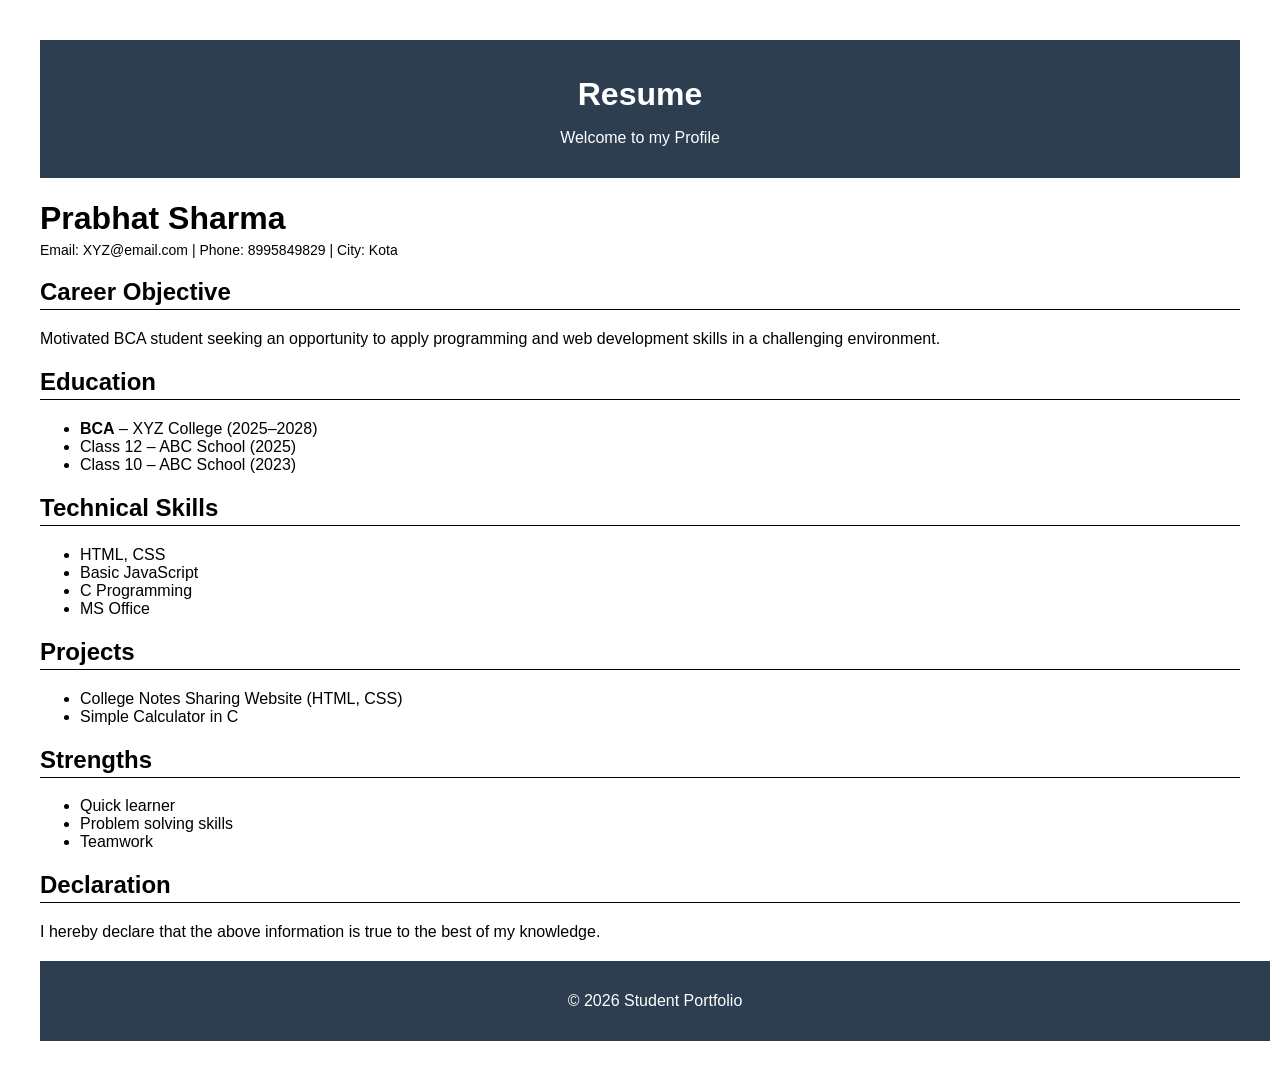
<file: Portfolio/Selfresume.html>
<!DOCTYPE html>
<html>
<head>
    <title>Student Resume</title>
    <style>
        body {
            font-family: Arial, sans-serif;
            margin: 40px;
            background-color: #ffffff;
        }
        header {
            background-color: #2c3e50;
            color: white;
            padding: 15px;
            text-align: center;
        }
        h1 {
            margin-bottom: 5px;
        }

        .contact {
            font-size: 14px;
            margin-bottom: 20px;
        }

        h2 {
            border-bottom: 1px solid #000;
            padding-bottom: 3px;
        }

        ul {
            margin-top: 5px;
        }

        .section {
            margin-bottom: 20px;
        }
        footer {
            background-color: #2c3e50;
            color: white;
            text-align: center;
            padding: 15px;
            position: relative;
            bottom: 0;
            width: 100%;
        }
    </style>
</head>

<body>
    <header>
    <h1>Resume</h1>
    <p>Welcome to my Profile</p>
    </header>

<h1>Prabhat Sharma</h1>
<div class="contact">
    Email: XYZ@email.com | Phone: 8995849829 | City: Kota
</div>

<div class="section">
    <h2>Career Objective</h2>
    <p>
        Motivated BCA student seeking an opportunity to apply programming 
        and web development skills in a challenging environment.
    </p>
</div>

<div class="section">
    <h2>Education</h2>
    <ul>
        <li><strong>BCA</strong> – XYZ College (2025–2028)</li>
        <li>Class 12 – ABC School (2025)</li>
        <li>Class 10 – ABC School (2023)</li>
    </ul>
</div>

<div class="section">
    <h2>Technical Skills</h2>
    <ul>
        <li>HTML, CSS</li>
        <li>Basic JavaScript</li>
        <li>C Programming</li>
        <li>MS Office</li>
    </ul>
</div>

<div class="section">
    <h2>Projects</h2>
    <ul>
        <li>College Notes Sharing Website (HTML, CSS)</li>
        <li>Simple Calculator in C</li>
    </ul>
</div>

<div class="section">
    <h2>Strengths</h2>
    <ul>
        <li>Quick learner</li>
        <li>Problem solving skills</li>
        <li>Teamwork</li>
    </ul>
</div>

<div class="section">
    <h2>Declaration</h2>
    <p>
        I hereby declare that the above information is true to the best of my knowledge.
    </p>
</div>
<footer>
    <p>© 2026 Student Portfolio</p>
</footer>

</body>
</html>
</file>
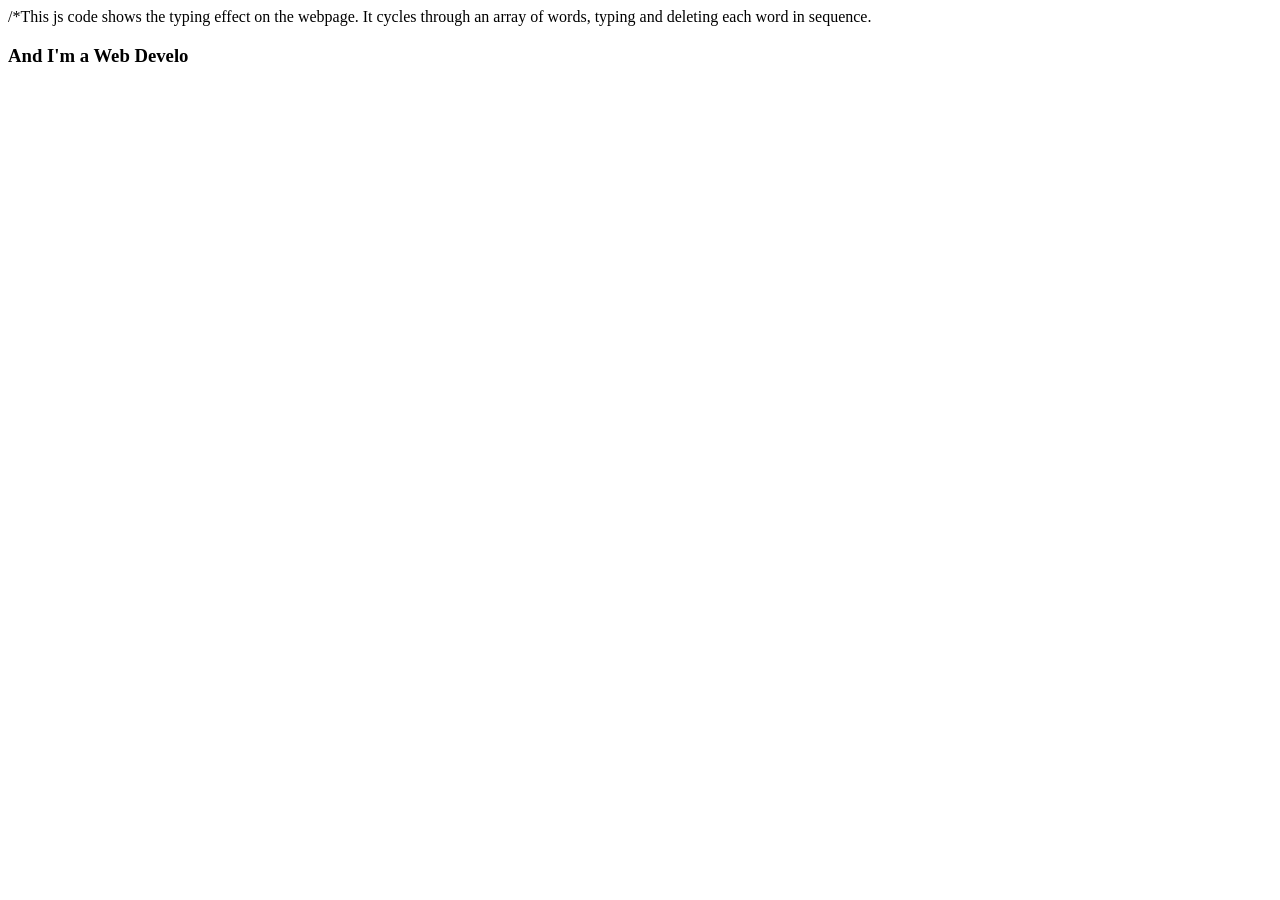
<file: Typing effect/xyz.html>
<!DOCTYPE html>
<html lang="en">
<head>
<meta charset="UTF-8">
<meta name="viewport" content="width=device-width, initial-scale=1.0">
<link rel="stylesheet" href="main.css">
<title>Portfolio</title>

 /*This js code shows the typing effect on the webpage. It cycles through an array of words, typing and deleting each word in sequence. 
<script>
document.addEventListener("DOMContentLoaded", function () {

  const words = [
    "Web Developer",
    "Data Science Enthusiast",
    "Problem Solver",
    "Creative Coder"
  ];

  let wordIndex = 0;
  let charIndex = 0;
  let isDeleting = false;
  const typing = document.getElementById("typing");

  function typeEffect() {
    const currentWord = words[wordIndex];

    if (!isDeleting) {
      typing.textContent = currentWord.substring(0, charIndex + 1);
      charIndex++;

      if (charIndex === currentWord.length) {
        isDeleting = true;
        setTimeout(typeEffect, 1000); // pause before deleting
        return;
      }

    } else {
      typing.textContent = currentWord.substring(0, charIndex - 1);
      charIndex--;

      if (charIndex === 0) {
        isDeleting = false;
        wordIndex = (wordIndex + 1) % words.length;
      }
    }

    setTimeout(typeEffect, isDeleting ? 50 : 100);
  }

  typeEffect();

});
</script>
<body>
<section>
   <h3>And I'm a <span id="typing"></span></h3>
</section>
</body>

</html>
</file>
<file: Typing effect/main.css>
#this shows the blinking effect
typing::after {
  content: "|";
  animation: blink 0.7s infinite;
}

@keyframes blink {
  50% { opacity: 0; }
}
</file>
